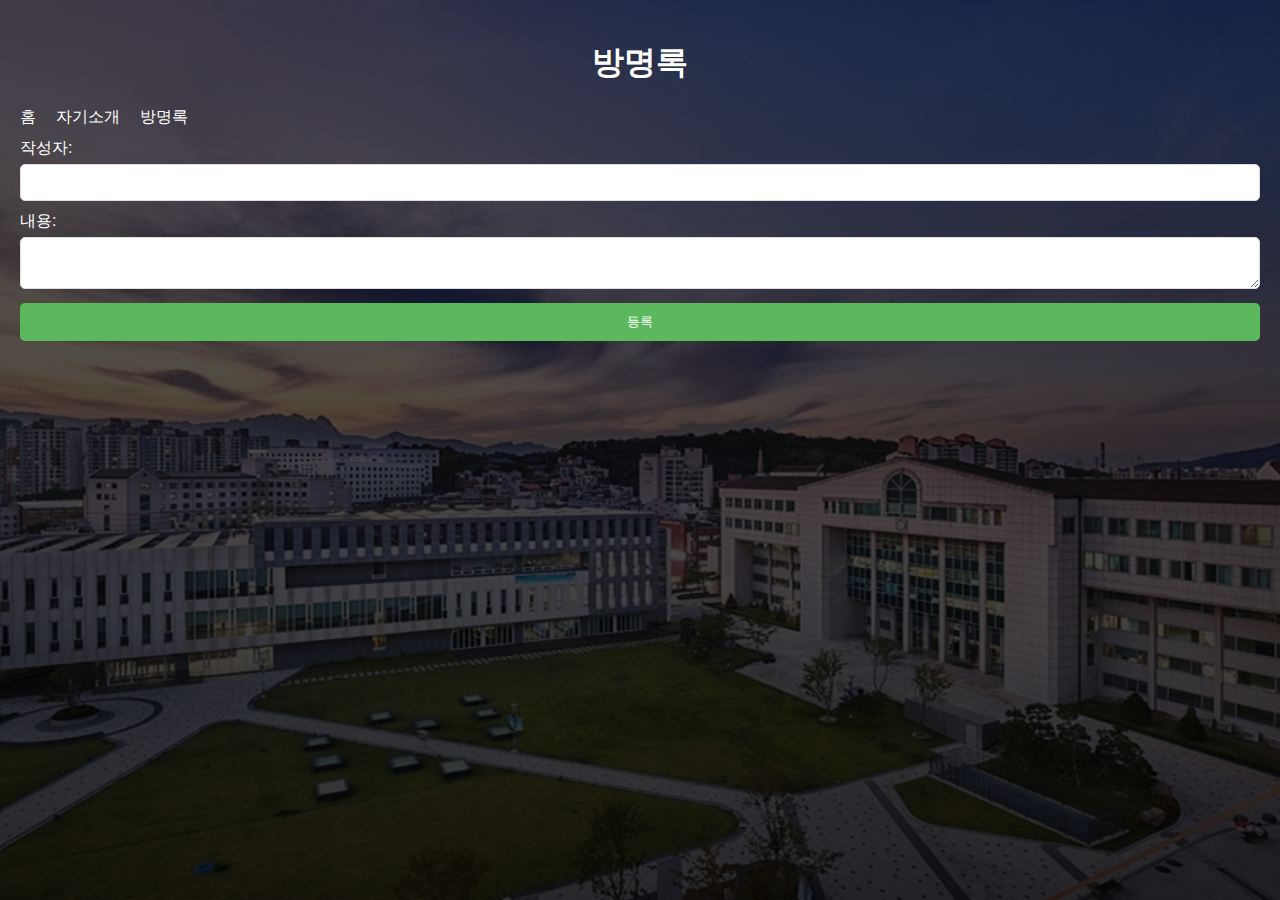
<file: list.html>
<!DOCTYPE html>
<html lang="ko">

<head>
    <meta charset="UTF-8">
    <title>방명록</title>
    <link rel="stylesheet" href="css/list.css">
</head>

<body>
    <div class="container">
        <h1>방명록</h1>
        <div class="nav">
            <ul>
                <li><a href="index.html">홈</a></li>
                <li><a href="info.html">자기소개</a></li>
                <li><a href="list.html">방명록</a></li>
            </ul>
        </div>
        <form id="guestbook-form">
            <label for="name">작성자:</label>
            <input type="text" id="name" name="name" required>
            <label for="message">내용:</label>
            <textarea id="message" name="message"></textarea>
            <button type="submit">등록</button>
        </form>
        <div id="guestbook-entries"></div>
    </div>
    <script src="script.js"></script>
</body>

</html>
</file>
<file: css/list.css>
@charset "utf-8";
@import url("https://fonts.googleapis.com/css2?family=Orbitron&display=swap");
body {
  font-family: Arial, sans-serif;
  margin: 0;
  padding: 0;
  background-color: #f4f4f4;
}

.container {
  width: 100%;
  height: 100vh;
  background: linear-gradient(rgba(0, 0, 0, 0.6), rgba(0, 0, 0, 0.8)),
    url(/img/test1.jpeg);
  background-size: cover;
  background-position: center;
  color: white;
  padding: 20px;
  box-sizing: border-box;
}

header {
  display: flex;
  justify-content: space-between;
  align-items: center;
  padding: 10px 0;
}

header h1 a {
  color: white;
  text-decoration: none;
}

.nav ul {
  list-style: none;
  display: flex;
  margin: 0;
  padding: 0;
}

.nav ul li {
  margin-right: 20px;
}

.nav ul li a {
  color: white;
  text-decoration: none;
}

h1 {
  text-align: center;
  color: #fff;
}

form {
  margin-bottom: 20px;
}

label {
  display: block;
  margin-top: 10px;
}

input,
textarea {
  width: 100%;
  padding: 10px;
  margin-top: 5px;
  border: 1px solid #ddd;
  border-radius: 5px;
  box-sizing: border-box;
}

button {
  display: block;
  width: 100%;
  padding: 10px;
  margin-top: 10px;
  background-color: #5cb85c;
  color: white;
  border: none;
  border-radius: 5px;
  cursor: pointer;
}

button:hover {
  background-color: #4cae4c;
}

.guestbook-entry {
  padding: 10px;
  border-bottom: 1px solid #ddd;
  margin-bottom: 10px;
  background-color: rgba(255, 255, 255, 0.8);
  color: black;
  border-radius: 5px;
}

.guestbook-entry h3,
.guestbook-entry p,
.guestbook-entry .date {
  margin: 0;
  padding: 5px 0;
}
</file>
